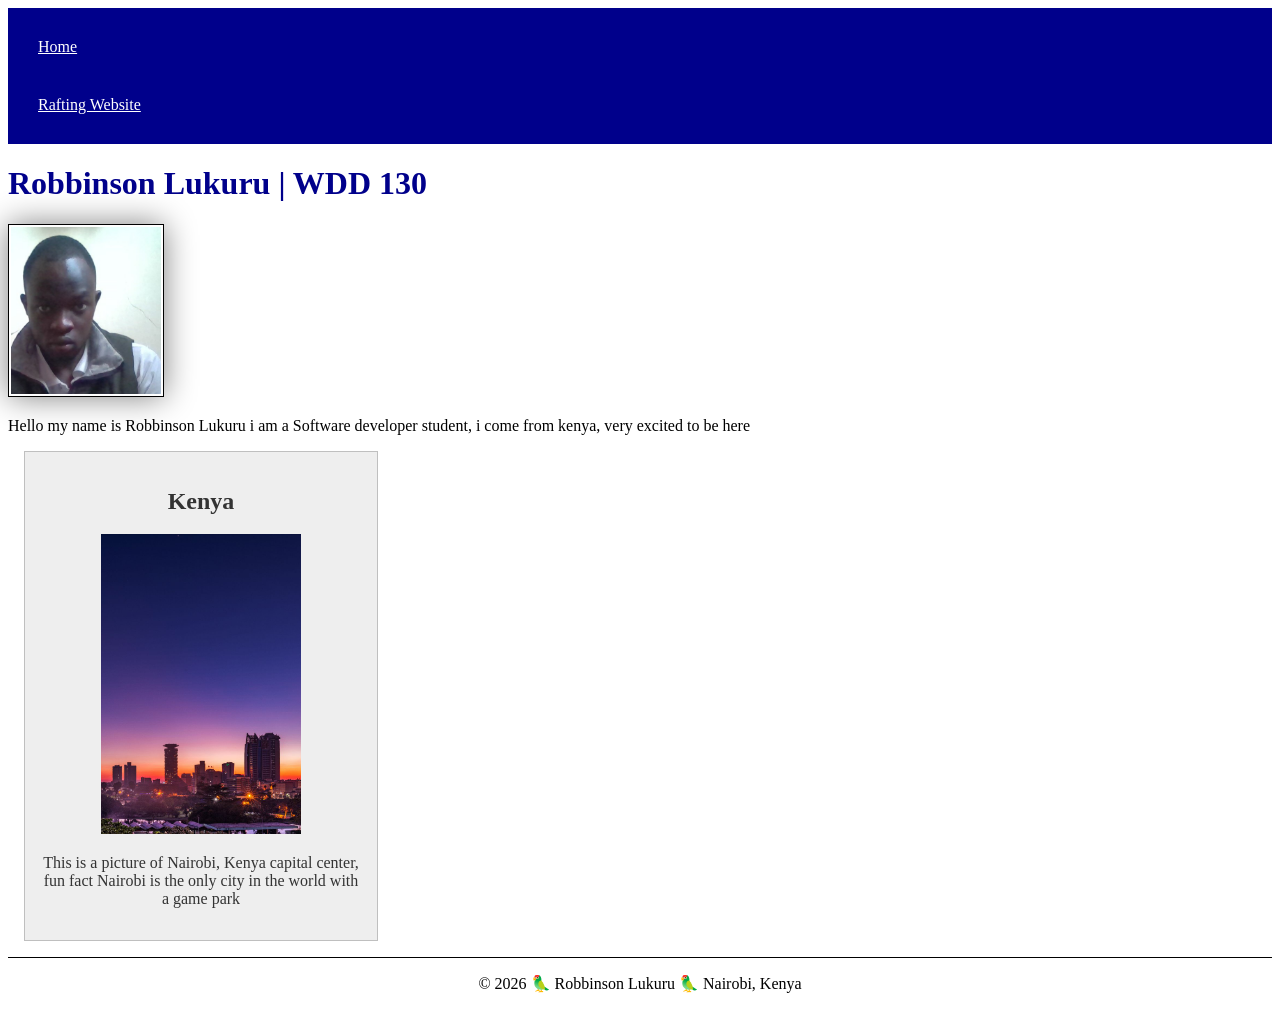
<file: index.html>
<!DOCTYPE html>
<html lang="en">

<head>
    <meta charset="UTF-8">
    <meta name="viewport" content="width=device-width, initial-scale=1.0">
    <meta name="description" content="Kenya Labs is a startup empowering Kenyan youth through smart tech solutions and innovation across Africa.">
    <meta name="author" content="Robbinson Lukuru">
    <title>Robbinson Lukuru | WDD 130</title>
    <link rel="stylesheet" href="styles/styles.css">
</head>

<body>
    <header>
        <nav>
            <a href="#">Home</a>
            <a href="wwr/">Rafting Website</a>
        </nav>
    </header>
    <main>
        <h1>Robbinson Lukuru | WDD 130</h1>
        <img src="images/profile.jpg" width="200" alt="Robbinson Lukuru">
        <p>Hello my name is Robbinson Lukuru i am a Software developer student, i come from kenya,
            very excited to be here</p>
    </main>
    <aside>
        <h2>Kenya</h2>
        <img src="images/download.jpeg" alt="nairobi, Kenya.">
        <p>This is a picture of Nairobi, Kenya capital center, fun fact Nairobi is the only city in the world with a game park</p>
    </aside>
    <footer>
        <p>&copy; 2026 🦜 Robbinson Lukuru 🦜 Nairobi, Kenya</p>
    </footer>

</body>

</html>
</file>
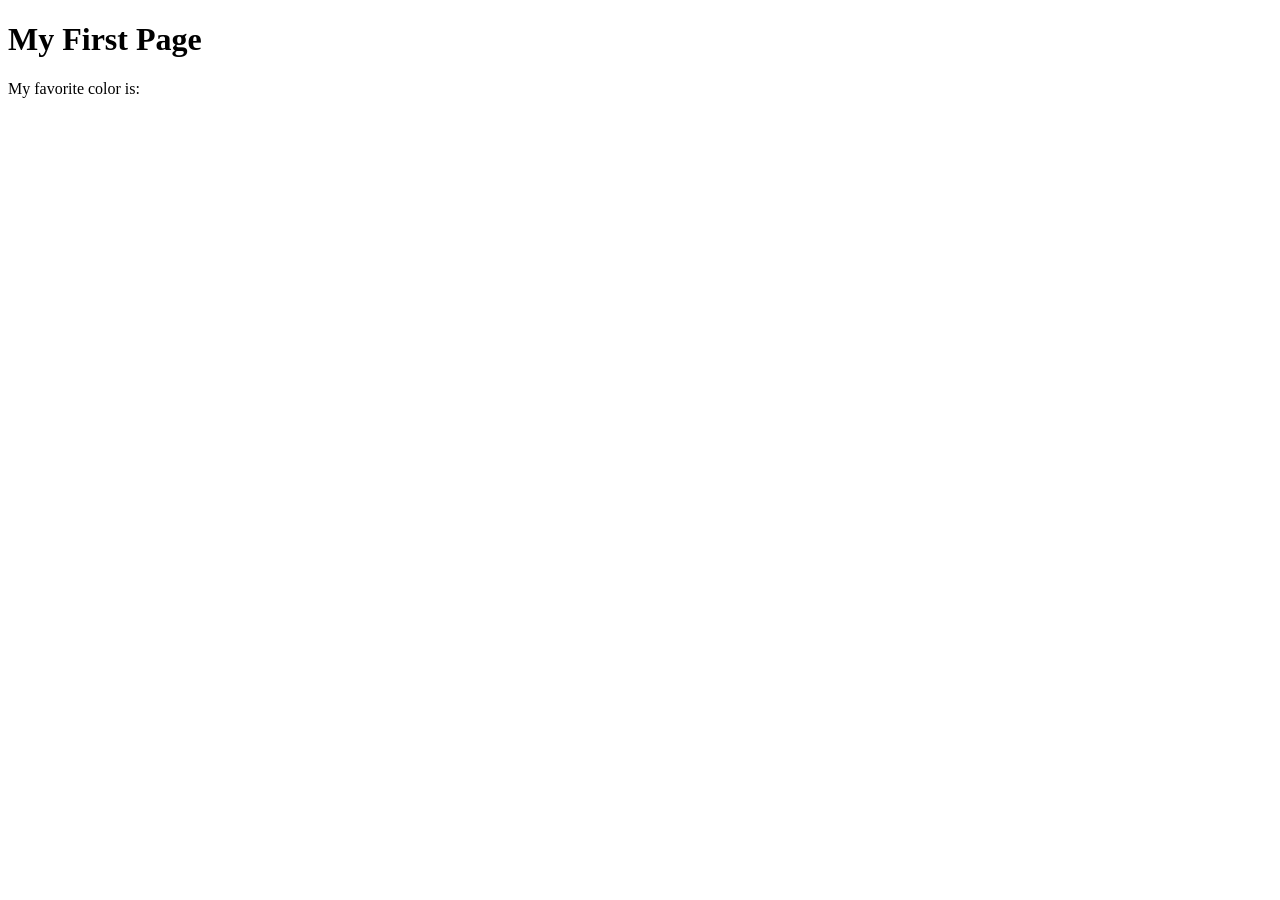
<file: week01/first-page.html>
<!DOCTYPE html>
<html lang="en">

<head>
    <meta charset="UTF-8">
    <meta name="viewport" content="width=device-width, initial-scale=1.0">
    <title>My First Page</title>
</head>

<body>
    <h1>My First Page</h1>
    <p>My favorite color is: </p>
</body>

</html>
</file>
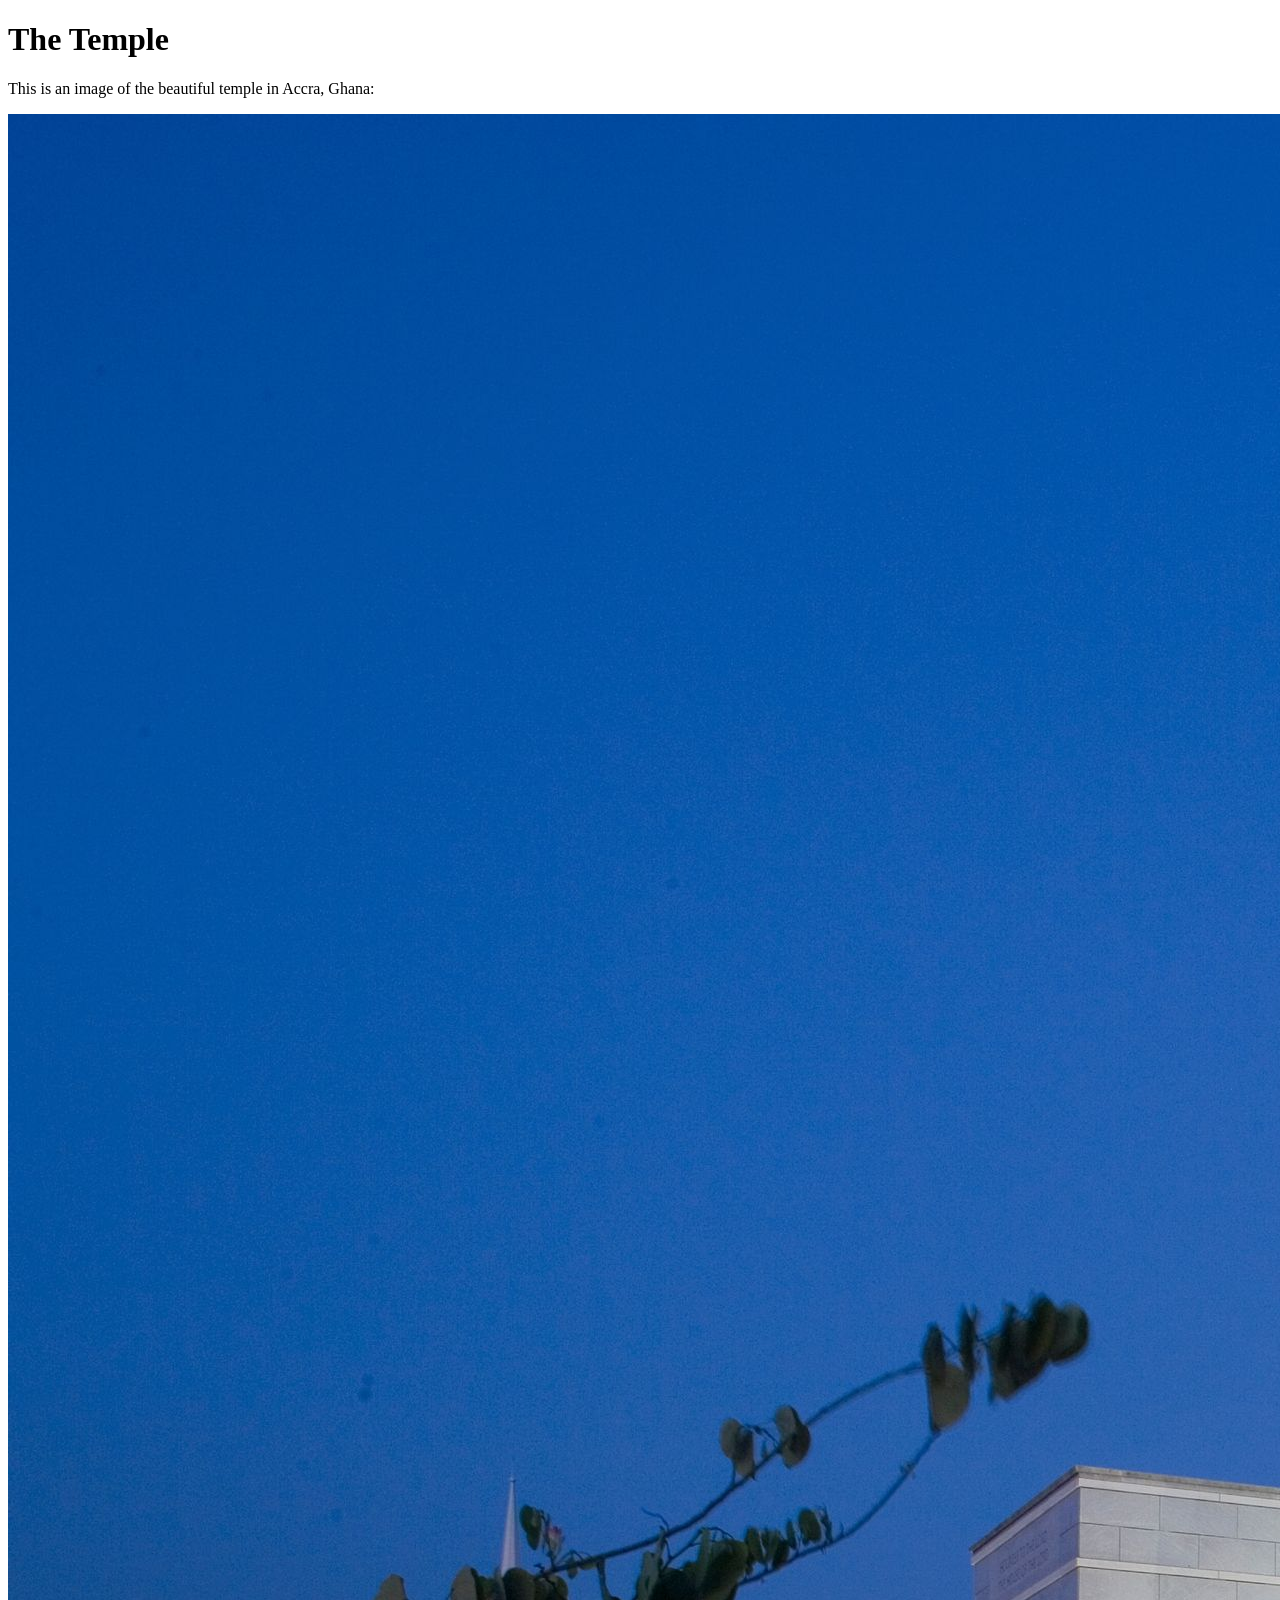
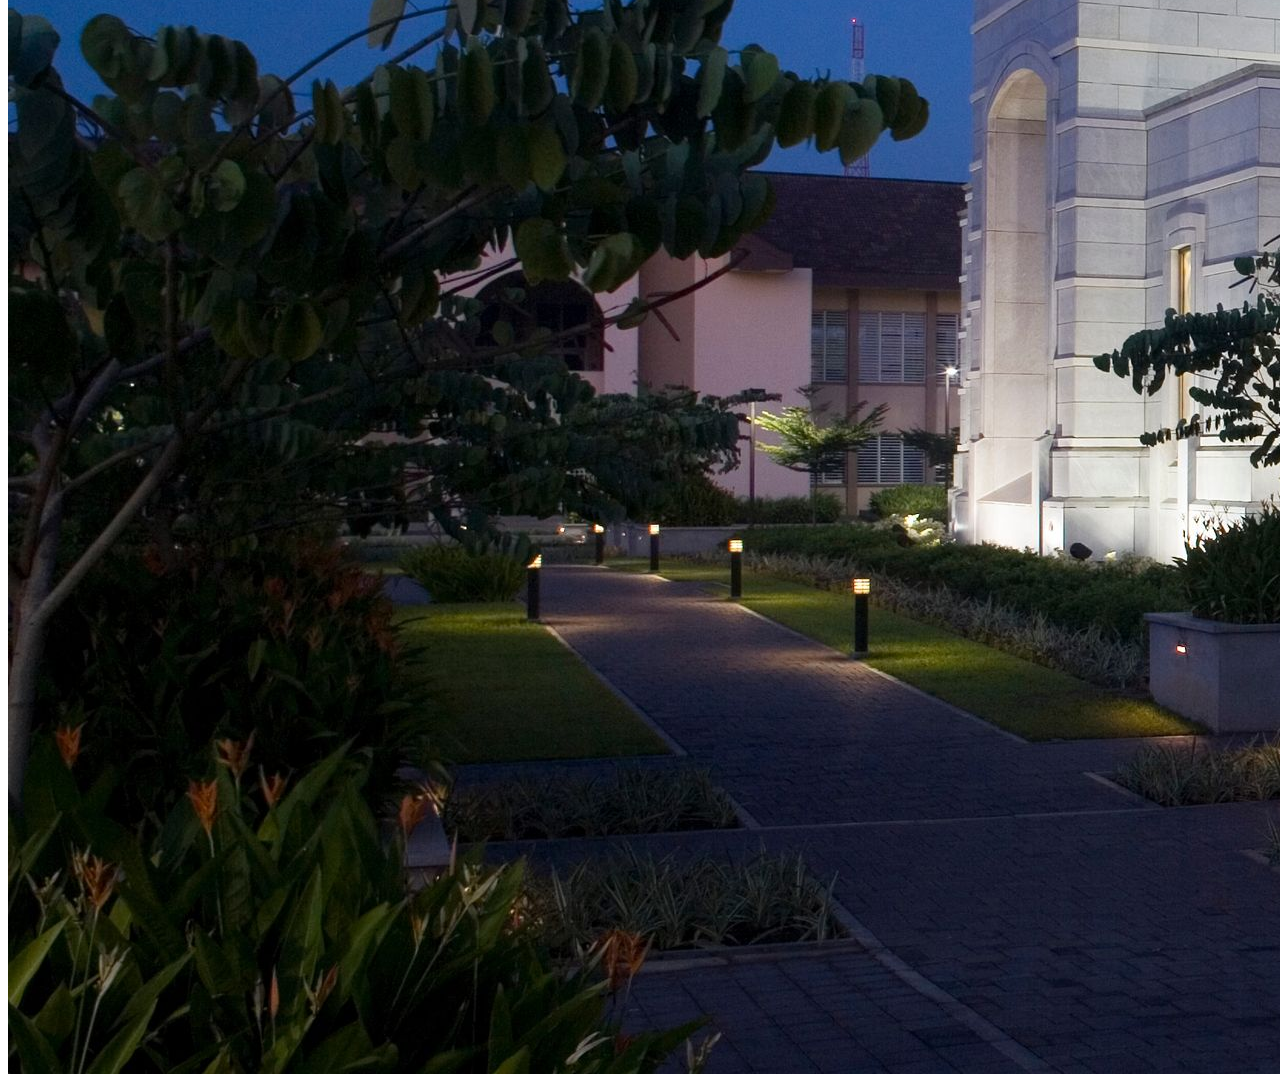
<file: week01/images.html>
<!DOCTYPE html>
<html lang="en">

<head>
    <meta charset="UTF-8">
    <meta name="viewport" content="width=device-width, initial-scale=1.0">
    <title>Temple Image</title>
</head>

<body>
    <h1>The Temple</h1>
    <p>This is an image of the beautiful temple in Accra, Ghana:</p>
    <img src="images/temple-large.jpeg" alt="The Accra Ghana Temple">

</body>

</html>
</file>
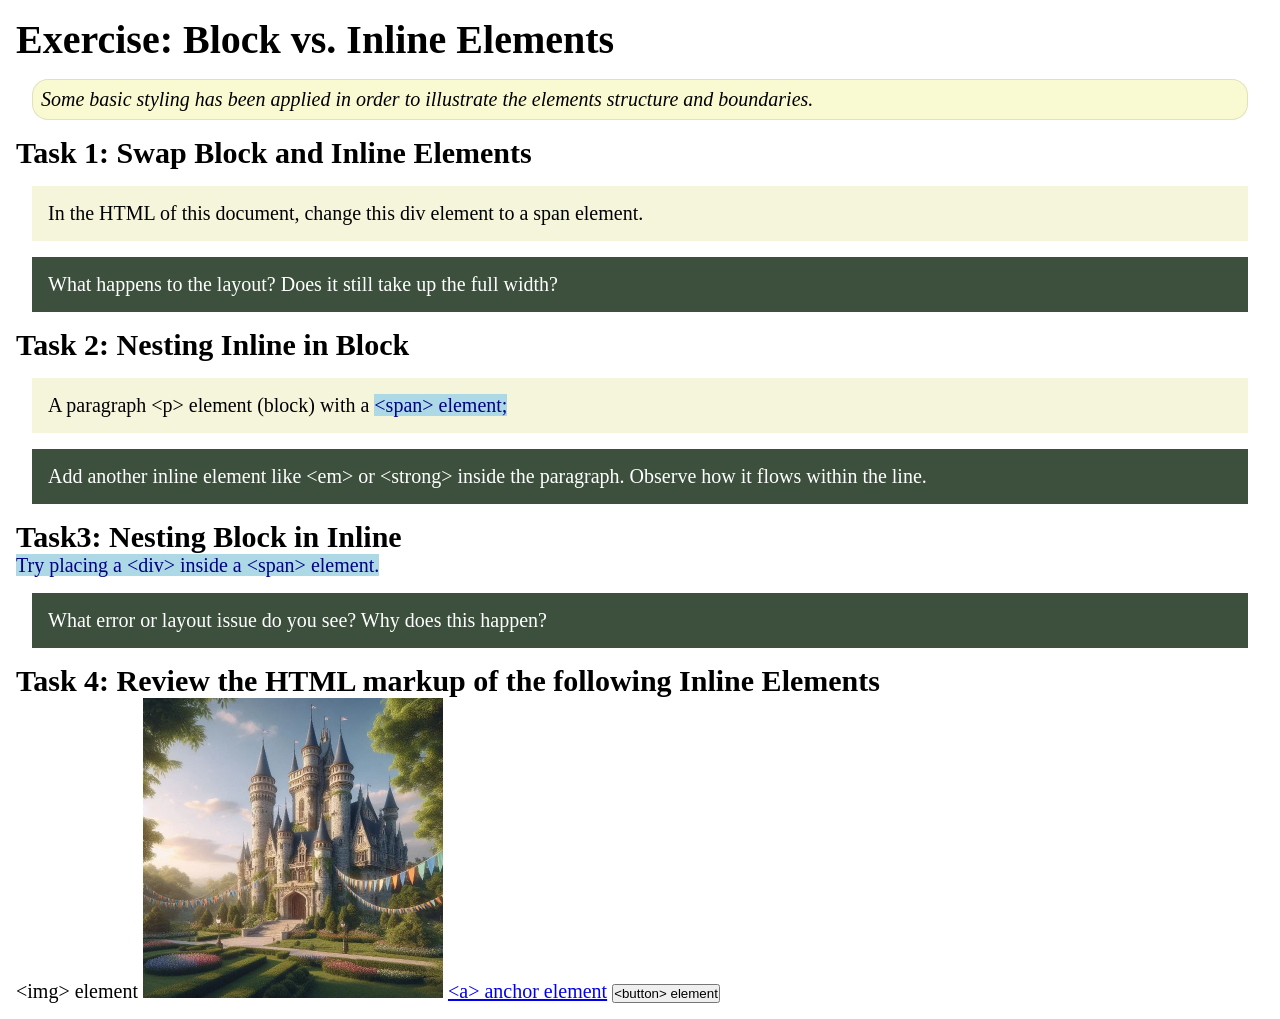
<file: week02/block-vs-inline.html>
<!DOCTYPE html>
<html lang="en">

<head>
    <meta charset="UTF-8">
    <meta name="viewport" content="width=device-width, initial-scale=1.0">
    <title>Exercise: Block vs. Inline Elements</title>
    <link rel="stylesheet" href="styles/block-vs-inline.css">
</head>

<body>
    <main>
        <h1>Exercise: Block vs. Inline Elements</h1>
        <p class="note">Some basic styling has been applied in order to illustrate the elements structure and
            boundaries.</p>

        <h2>Task 1: Swap Block and Inline Elements</h2>
        <div>In the HTML of this document, change this div element to a span element.</div>

        <p class="question">What happens to the layout? Does it still take up the full width?</p>

        <h2>Task 2: Nesting Inline in Block</h2>
        <p>A paragraph &lt;p&gt; element (block) with a <span>&lt;span&gt; element;</span></p>
        <p class="question">Add another inline element like &lt;em&gt; or &lt;strong&gt; inside the paragraph. Observe
            how it flows within the line.</p>

        <h2>Task3: Nesting Block in Inline</h2>
        <span>Try placing a &lt;div&gt; inside a &lt;span&gt; element.</span>
            <p class="question">What error or layout issue do you see? Why does this happen?</p>


            <h2>Task 4: Review the HTML markup of the following Inline Elements</h2>
        &lt;img&gt; element
        <img src="images/castle.webp" alt="placeholder image (images are inline)" width="300" height="300">
        <a href="https://churchofjesuschrist.org">&lt;a&gt; anchor element</a>
        <button type="button">&lt;button&gt; element</button>
    </main>
</body>

</html>
</file>
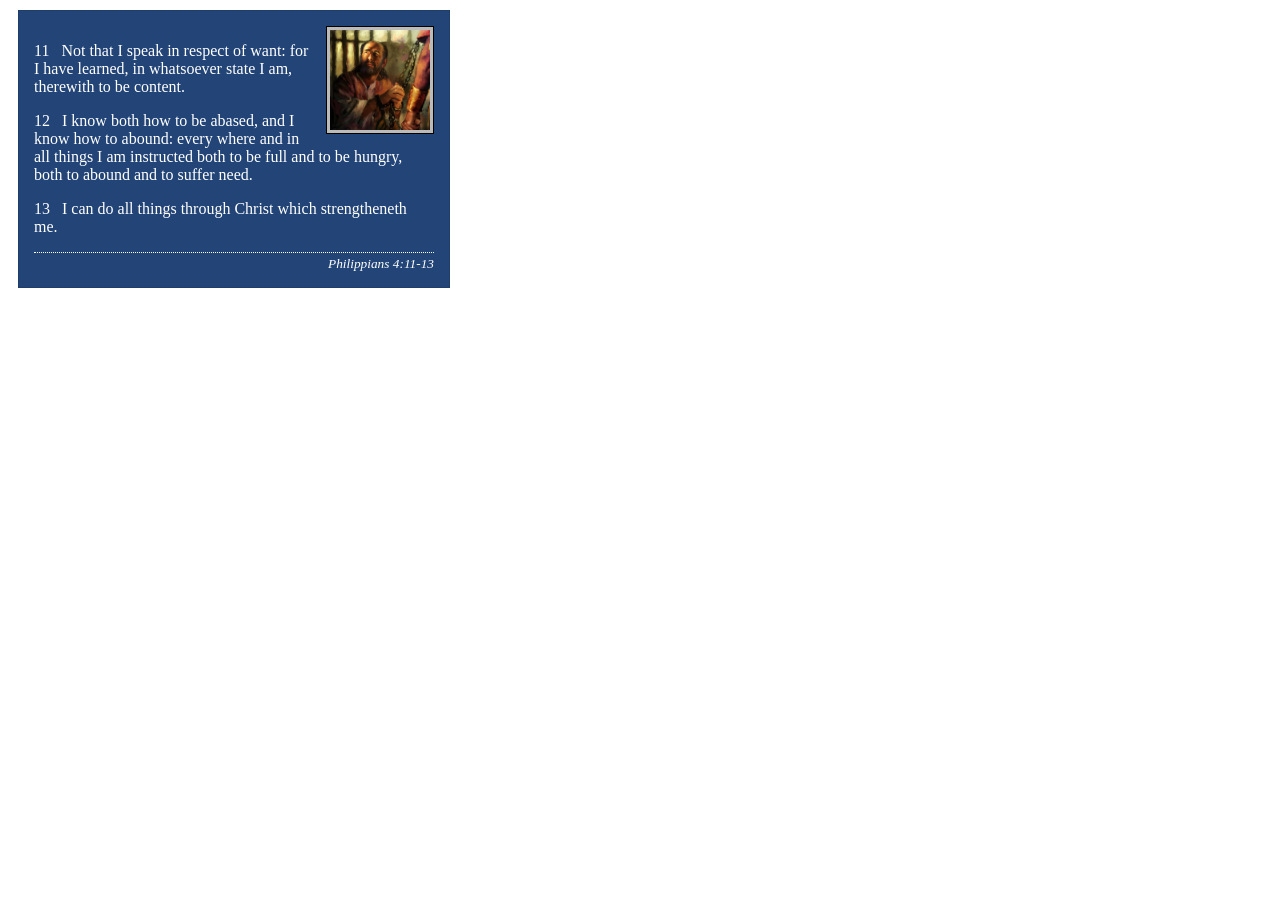
<file: week02/box-model-solution.html>
<!DOCTYPE html>
<html lang="en">
<head>
    <meta charset="UTF-8">
    <meta name="viewport" content="width=device-width, initial-scale=1.0">
    <title>Box Model Activity</title>
    <link rel="stylesheet" href="styles/box-model-solution.css">
</head>
<body>
    <main>
        <div class="callout">
            <img src="images/apostle-paul-imprisoned.webp" alt="Paul the Apostle - Imprisoned in Rome" width="200" height="200">
            <blockquote>
                <p>11 &nbsp; Not that I speak in respect of want: for I have learned, in whatsoever state I am, therewith to be content.</p>
                <p>12 &nbsp; I know both how to be abased, and I know how to abound: every where and in all things I am instructed both to be full and to be hungry, both to abound and to suffer need.</p>
                <p>13 &nbsp; I can do all things through Christ which strengtheneth me.</p>
            </blockquote>
            <cite>Philippians 4:11-13</cite>
        </div>
    </main>
</body>
</html>
</file>
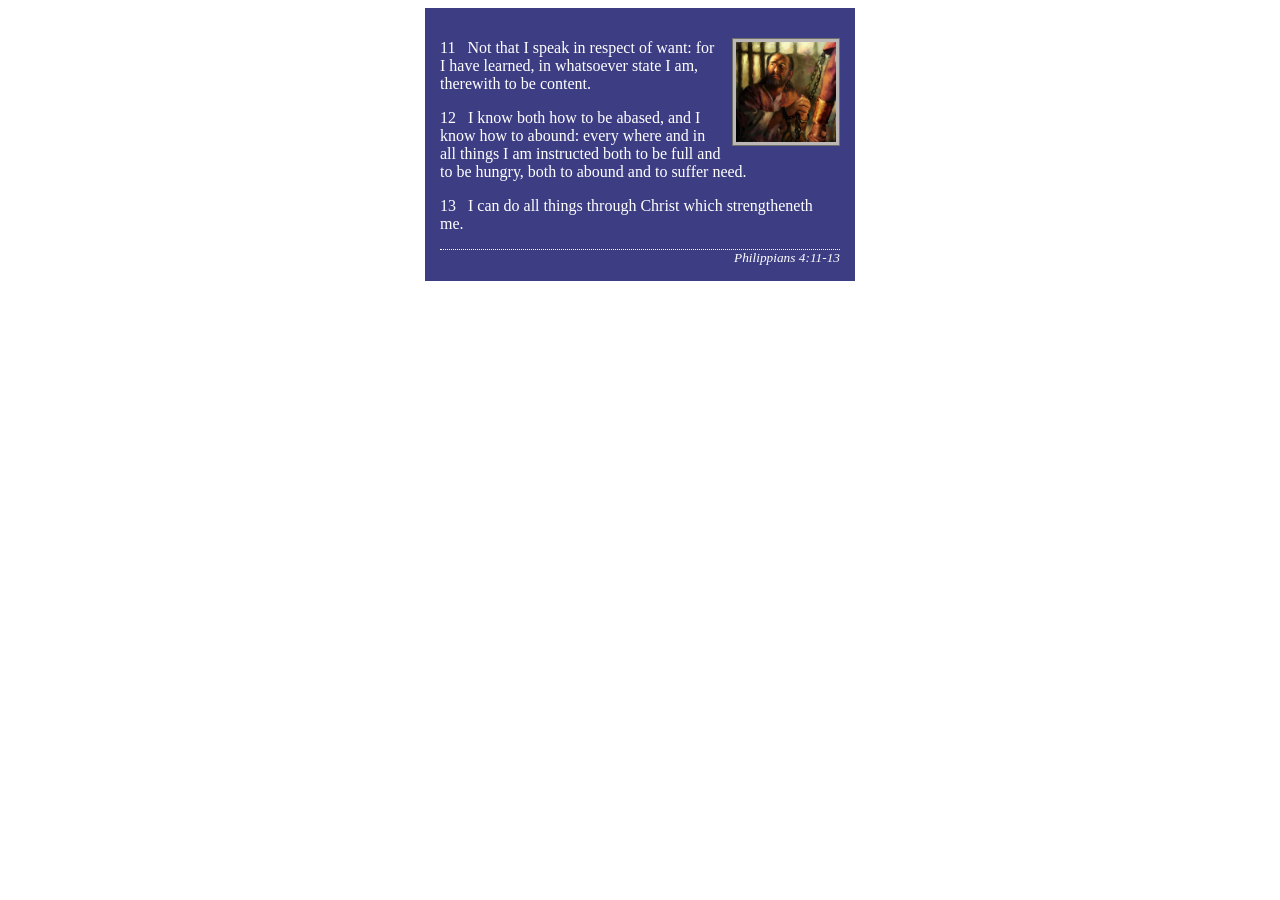
<file: week02/box-model.html>
<!DOCTYPE html>
<html lang="en">
<head>
    <meta charset="UTF-8">
    <meta name="viewport" content="width=device-width, initial-scale=1.0">
    <title>Box Model Activity</title>
    <link rel="stylesheet" href="styles/box-model.css">
</head>
<body>
    <main>
        <div class="callout">
            <img src="images/apostle-paul-imprisoned.webp" alt="Paul the Apostle - Imprisoned in Rome" width="200" height="200">
            <blockquote>
                <p>11 &nbsp; Not that I speak in respect of want: for I have learned, in whatsoever state I am, therewith to be content.</p>
                <p>12 &nbsp; I know both how to be abased, and I know how to abound: every where and in all things I am instructed both to be full and to be hungry, both to abound and to suffer need.</p>
                <p>13 &nbsp; I can do all things through Christ which strengtheneth me.</p>
            </blockquote>
            <cite>Philippians 4:11-13</cite>
        </div>
    </main>
</body>
</html>
</file>
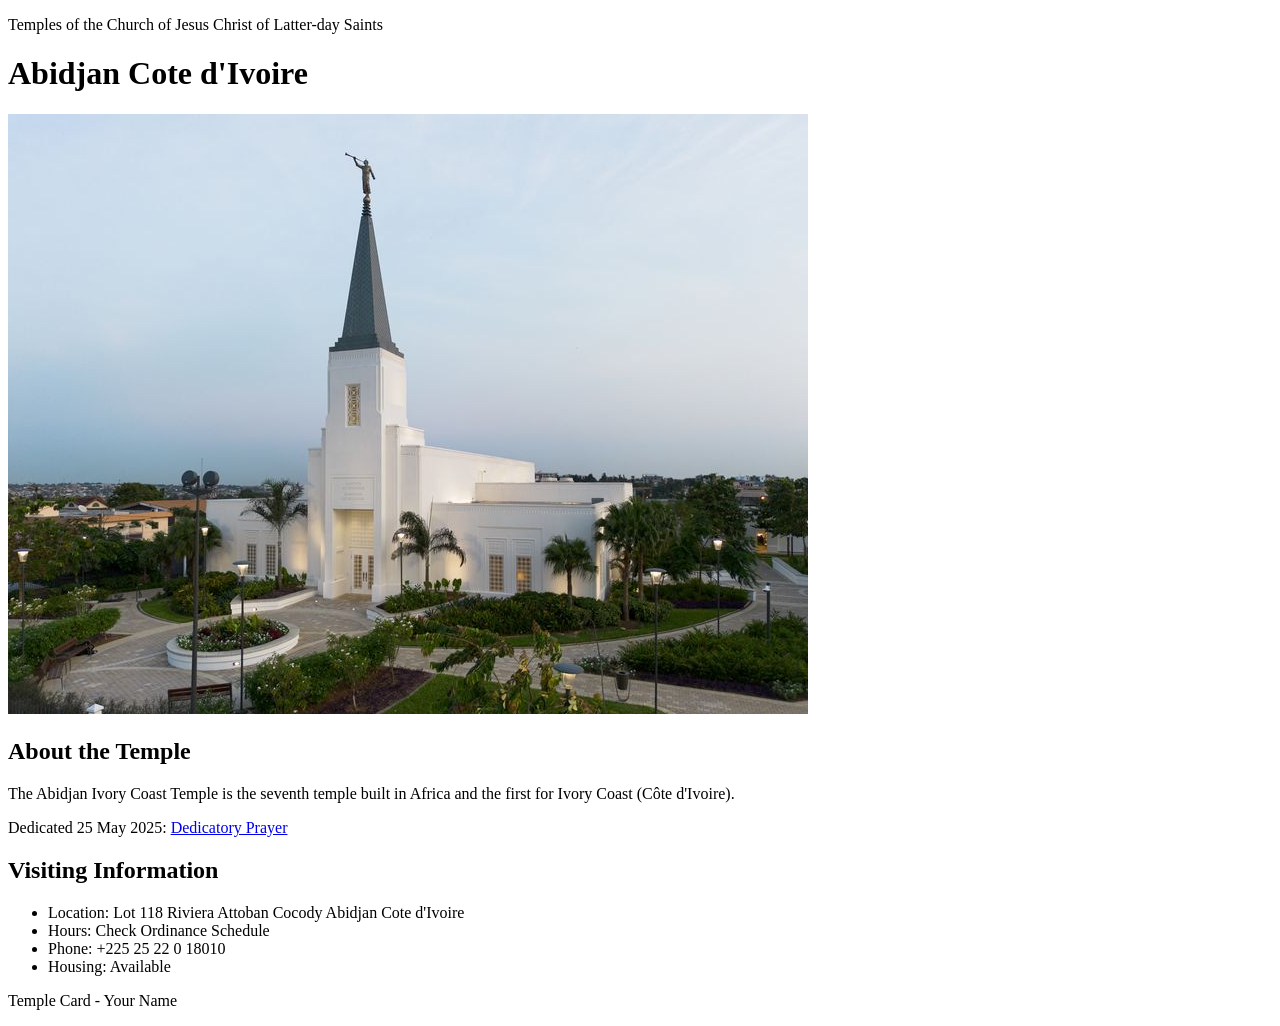
<file: week02/temple.html>
<!DOCTYPE html>
<html lang="en">

<head>
    <meta charset="UTF-8">
    <meta name="viewport" content="width=device-width, initial-scale=1.0">
    <title>Temple Card - Abidjan Cote d'Ivoire</title>
</head>

<body>
    <header>
        <p>Temples of the Church of Jesus Christ of Latter-day Saints</p>
    </header>
    <main>
        <h1>Abidjan Cote d'Ivoire</h1>
        <picture>
            <img src="images/abidjan-ivory-coast.jpeg" alt="Abidjan Cote d'Ivoire Temple">
        </picture>
        <section>
            <h2>About the Temple</h2>
            <p>The Abidjan Ivory Coast Temple is the seventh temple built in Africa and the first for Ivory Coast (Côte
                d'Ivoire).</p>
            <p>Dedicated 25 May 2025: <a
                    href="https://www.churchofjesuschrist.org/temples/dedicatory-prayer/abidjan-ivory-coast-temple/2025-05-25?lang=eng"
                    target="_blank" rel="noopener noreferrer">Dedicatory Prayer</a></p>
        </section>
        <section>
            <h2>Visiting Information</h2>
            <ul>
                <li>Location: Lot 118 Riviera Attoban Cocody Abidjan Cote d'Ivoire</li>
                <li>Hours: Check Ordinance Schedule</li>
                <li>Phone: +225 25 22 0 18010</li>
                <li>Housing: Available</li>
            </ul>
        </section>
    </main>
    <footer>
        <p>Temple Card - Your Name</p>
    </footer>
</body>

</html>
</file>
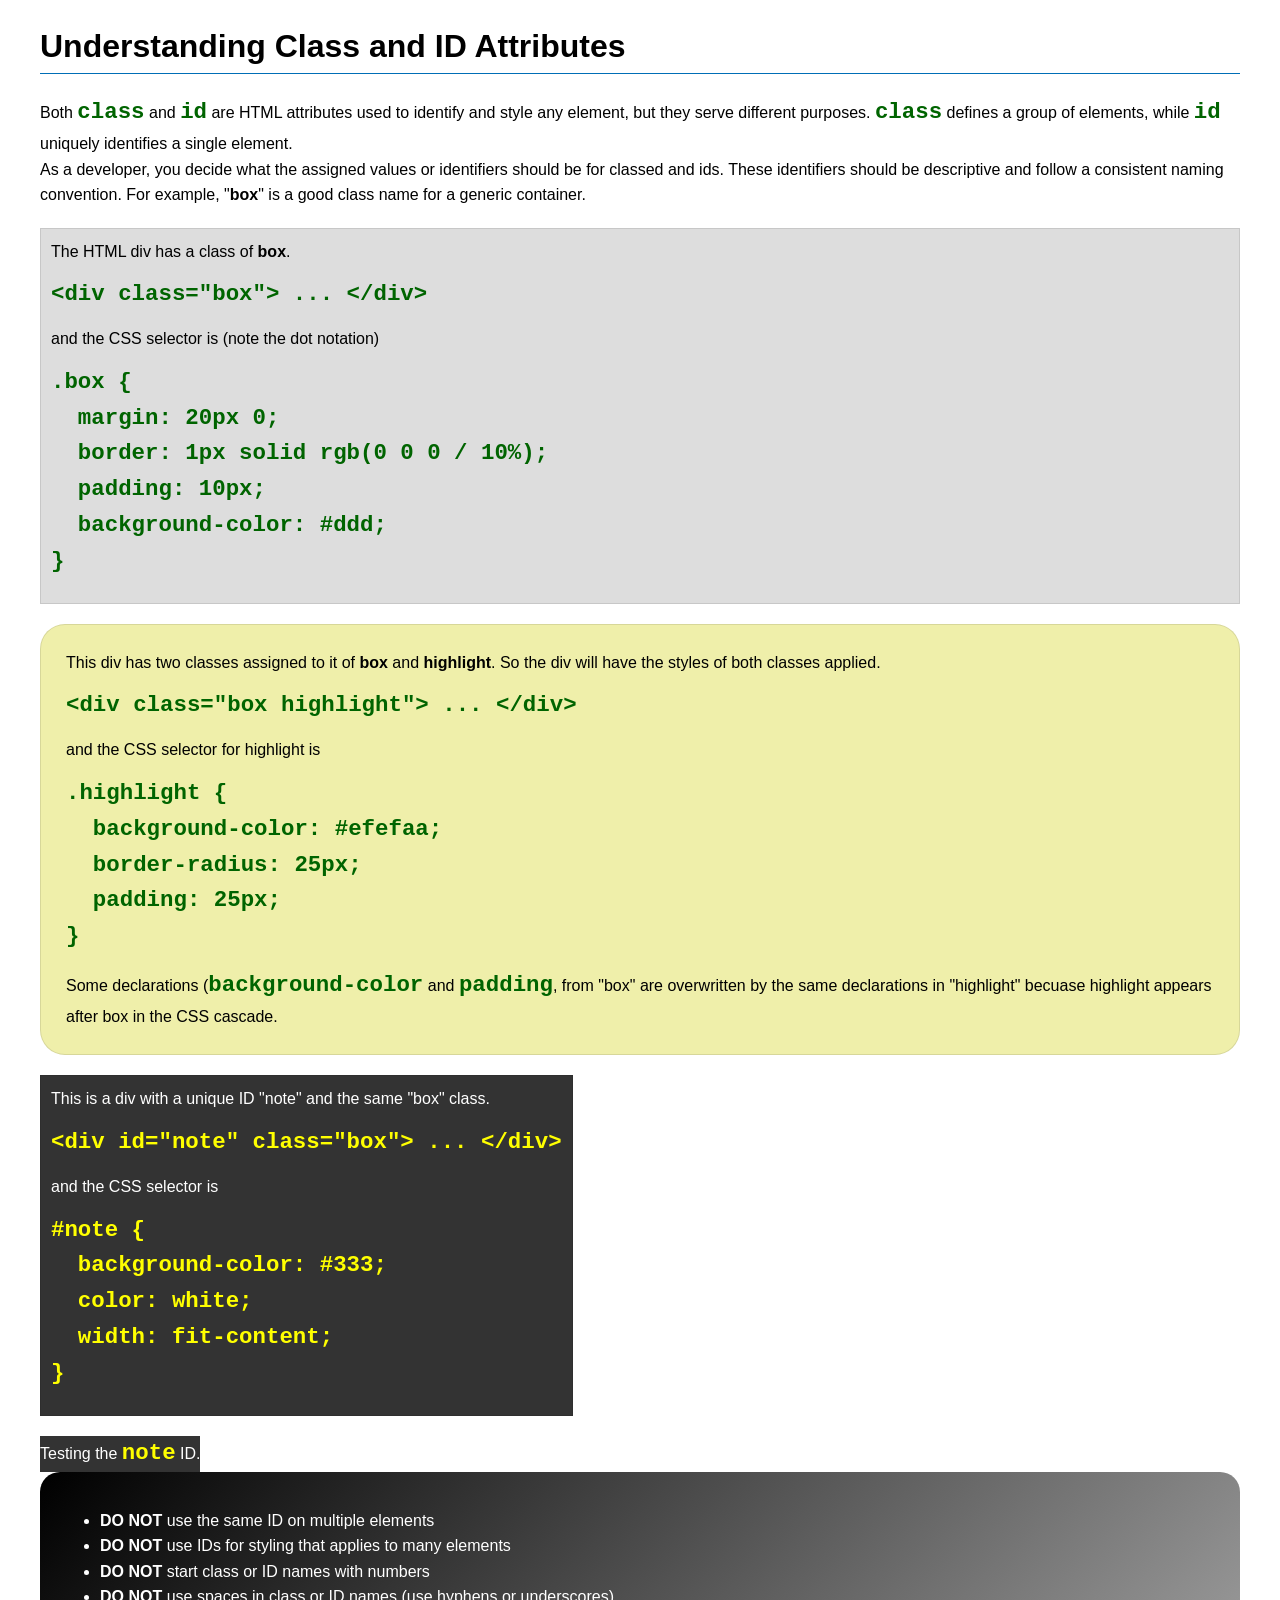
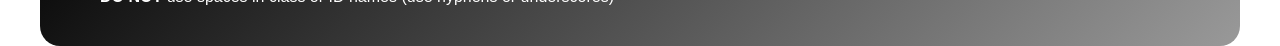
<file: week03/class-and-id.html>
<!DOCTYPE html>
<html lang="en">

<head>
    <meta charset="UTF-8">
    <meta name="viewport" content="width=device-width, initial-scale=1.0">
    <title>Class vs ID Attributes</title>
    <link rel="stylesheet" href="styles/class-and-id.css">
</head>

<body>
    <h1>Understanding Class and ID Attributes</h1>
    <p>Both <code>class</code> and <code>id</code> are HTML attributes used to identify and style any element, but they
        serve different purposes. <code>class</code> defines a group of elements, while <code>id</code> uniquely
        identifies a single element.</p>
    <p>As a developer, you decide what the assigned values or identifiers should be for classed and ids. These
        identifiers should be
        descriptive and follow a consistent naming convention. For example, "<strong>box</strong>" is a good class name
        for a generic container.</p>
    <div class="box">
        <p>The HTML div has a class of <strong>box</strong>.</p>
        <pre><code class="html">&lt;div class="box"&gt; ... &lt;/div&gt;</code></pre>
        and the CSS selector is (note the dot notation)
        <pre><code class="css">.box {
  margin: 20px 0;
  border: 1px solid rgb(0 0 0 / 10%);
  padding: 10px;
  background-color: #ddd; 
}</code></pre>
    </div>

    <div class="box highlight">
        <p>This div has two classes assigned to it of <strong>box</strong> and <strong>highlight</strong>. So the div
            will have the styles of both classes applied.</p>
        <pre><code class="html">&lt;div class="box highlight"&gt; ... &lt;/div&gt;</code></pre>
        and the CSS selector for highlight is
        <pre><code class="css">.highlight {
  background-color: #efefaa;
  border-radius: 25px;
  padding: 25px;
}</code></pre>
<p>Some declarations (<code>background-color</code> and <code>padding</code>, from "box" are overwritten by the same declarations in "highlight" becuase highlight appears after box in the CSS cascade.</p>
    </div>

    <div id="note" class="box">
        <p>This is a div with a unique ID "note" and the same "box" class.</p>
        <pre><code class="html">&lt;div id="note" class="box"&gt; ... &lt;/div&gt;</code></pre>
        and the CSS selector is
        <pre><code class="css">#note {
  background-color: #333;
  color: white;
  width: fit-content;
}</code></pre>
    </div>

    <div id="note">
        <p>Testing the <code>note</code> ID.</p>
    </div>

    <section id="best-practice">
        <ul>
            <li><strong>DO NOT</strong> use the same ID on multiple elements</li>
            <li><strong>DO NOT</strong> use IDs for styling that applies to many elements</li>
            <li><strong>DO NOT</strong> start class or ID names with numbers</li>
            <li><strong>DO NOT</strong> use spaces in class or ID names (use hyphens or underscores)</li>
        </ul>
    </section>




</body>

</html>
</file>
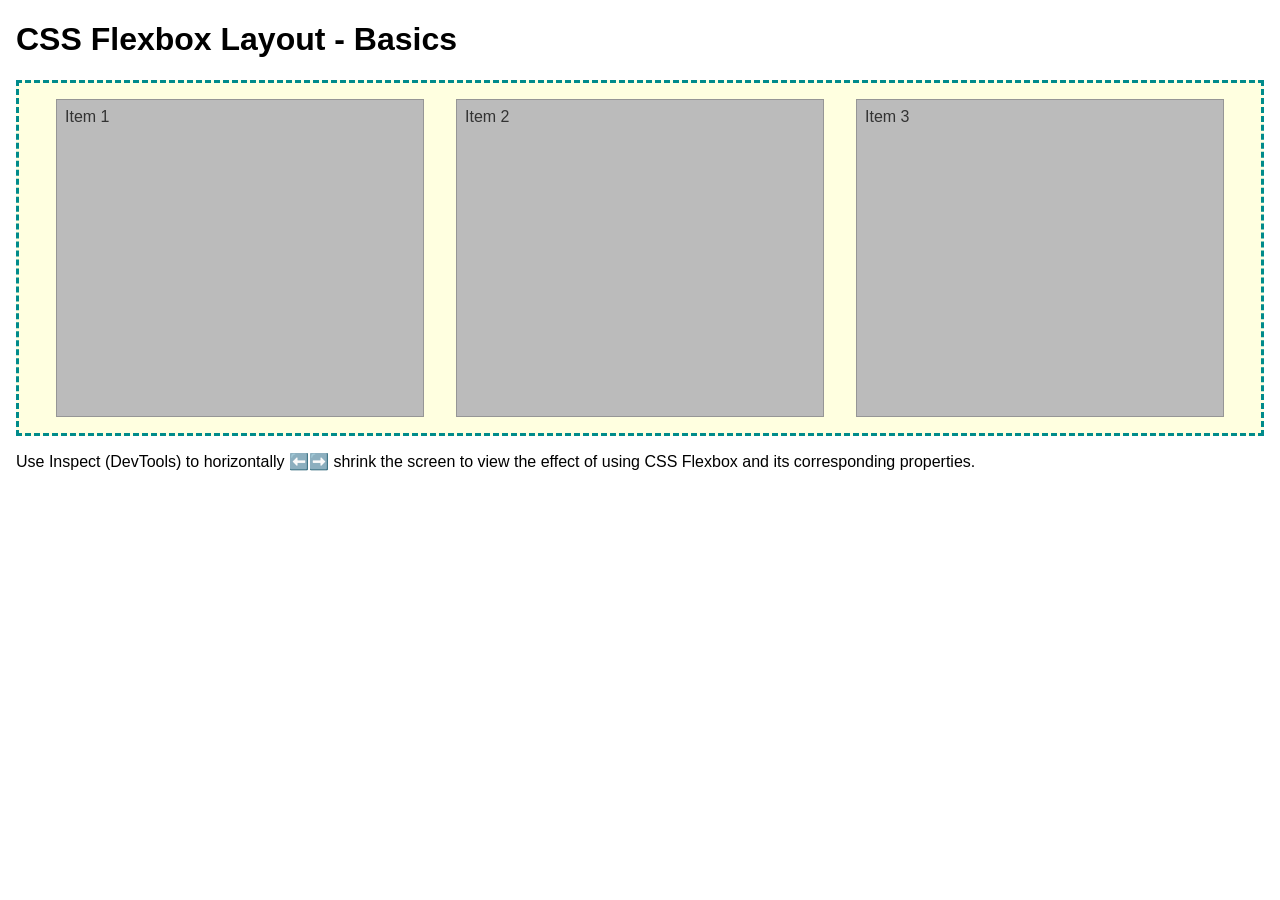
<file: week04/flexbox-layout.html>
<!DOCTYPE html>
<html lang="en">
<head>
    <meta charset="UTF-8">
    <meta name="viewport" content="width=device-width, initial-scale=1.0">
    <title>CSS Flexbox Layout - Basics</title>
    <link rel="stylesheet" href="styles/flexbox.css">
</head>
<body>
    <main>
        <h1>CSS Flexbox Layout - Basics</h1>
        <div class="flex-container">
            <div class="flex-item item1">Item 1</div>
            <div class="flex-item item2">Item 2</div>
            <div class="flex-item item3">Item 3</div>
        </div>
        <p>Use Inspect (DevTools) to horizontally ⬅️➡️ shrink the screen to view the effect of using CSS Flexbox and its corresponding properties.</p>
    </main>
</body>
</html>
</file>
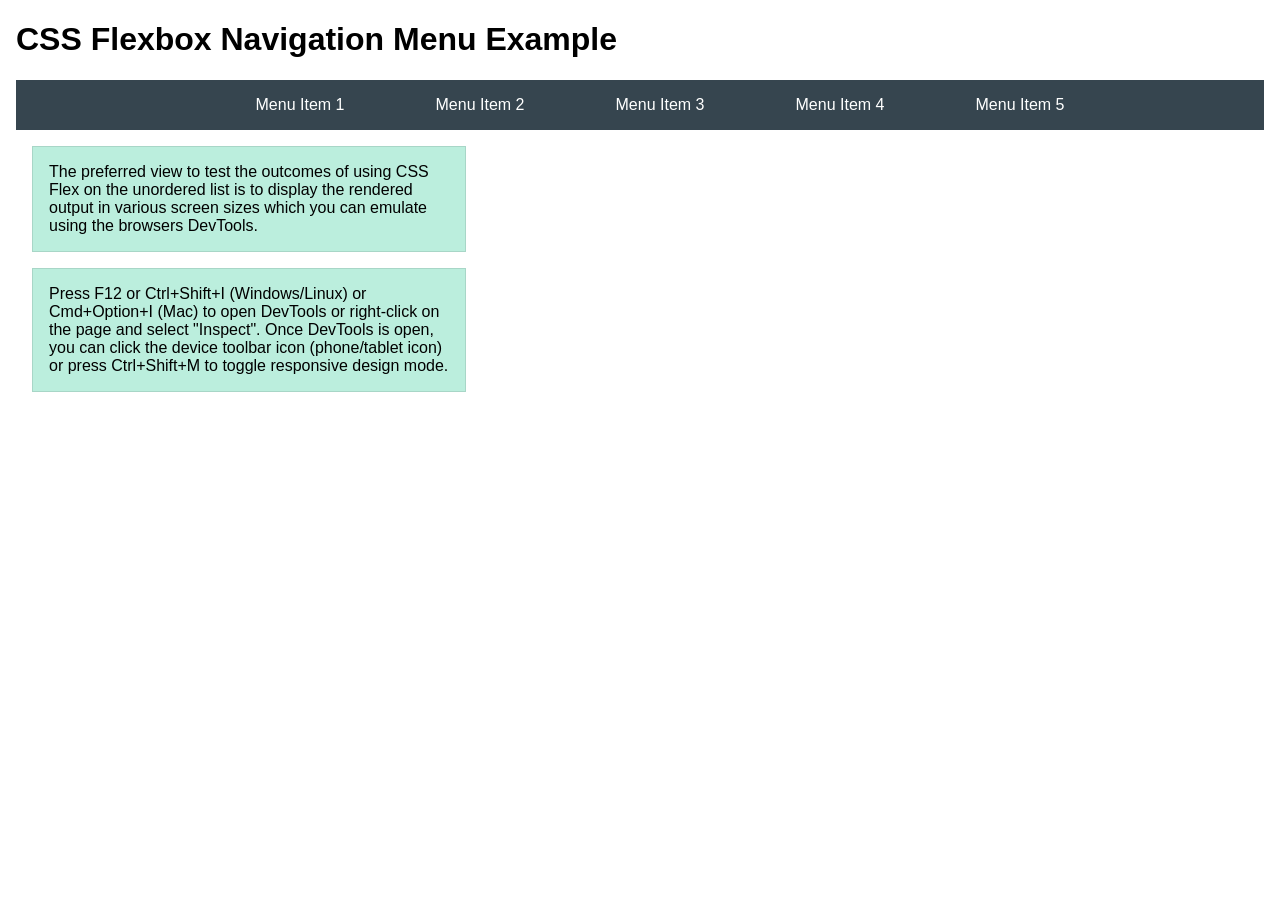
<file: week04/flexbox-menu.html>
<!DOCTYPE html>
<html lang="en">
<head>
    <meta charset="UTF-8">
    <meta name="viewport" content="width=device-width, initial-scale=1.0">
    <title>CSS Flexbox - Navigation Menu</title>
    <link rel="stylesheet" href="styles/flexbox-menu.css">
</head>
<body>
    <main>
        <h1>CSS Flexbox Navigation Menu Example</h1>
        <nav>
            <ul>
                <li><a href="#">Menu Item 1</a></li>
                <li><a href="#">Menu Item 2</a></li>
                <li><a href="#">Menu Item 3</a></li>
                <li><a href="#">Menu Item 4</a></li>
                <li><a href="#">Menu Item 5</a></li>
            </ul>
        </nav>
        <p>The preferred view to test the outcomes of using CSS Flex on the unordered list is to display the rendered output in various screen sizes which you can emulate using the browsers DevTools.</p>

        <p>Press F12 or Ctrl+Shift+I (Windows/Linux) or Cmd+Option+I (Mac) to open DevTools or right-click on the page and select "Inspect". Once DevTools is open, you can click the device toolbar icon (phone/tablet icon) or press Ctrl+Shift+M to toggle responsive design mode.</p>

                      
        
    </main>
</body>
</html>
</file>
<file: styles/styles.css>
nav {
  background-color: darkblue;
  padding: 10px;
}

nav a {
  color: white;
  display: block;
  padding: 20px;
}

h1 {
  color: darkblue;
}

p {
  padding: 0;
}

main {
  max-width: 840px;
}

main img {
  width: 150px;
  height: auto;
  border: 1px solid black;
  padding: 2px;
  box-shadow: 0 0 30px gray;
}

aside {
  width: 20rem;
  margin: 1rem;
  border: 1px solid rgba(0, 0, 0, 0.2);
  padding: 1rem;
  background-color: #eee;
  color: #333;
  text-align: center;
}

aside img {
  width: 200px;
  height: auto;
}

footer {
  margin-top: 15px;
  border-top: 1px solid #000;
  text-align: center;
}
</file>
<file: week02/styles/block-vs-inline.css>
* {
    margin: 0;
    padding: 0;
}

body {
    font-size: 20px;
    margin: 1rem;
}

p,
div {
    background-color: beige;
    margin: 1rem;
    padding: 1rem;
}

span {
    color: navy;
    background-color: lightblue;
}

code {
    margin: 0;
    padding: 0;
    color: green;
    font-size: 1.2rem;
}

.note {
    font-style: italic;
    background-color: lightgoldenrodyellow;
    border-radius: 1rem;
    border: 1px solid rgb(0 0 0 / 10%);
    margin: 1rem;
    padding: .5rem;
}

.question {
    background-color: #3d503d;
    color: #fff;
}
</file>
<file: week02/styles/box-model-solution.css>
.callout {
    max-width: 400px;
    margin: 10px;
    border: 1px solid rgba(0, 0, 0, .1);
    padding: 15px;
    background-color: #247;
    color: #fff;
}

.callout img {
    float: right;
    margin: 0 0 10px 15px;
    border: 1px solid #000;
    padding: 3px;
    background-color: #bbb;
    width: 100px;
    height: auto;

}

blockquote {
    margin: 0;
}

cite {
    display: block;
    border-top: 1px dotted #fff;
    padding-top: 3px;
    text-align: right;
    font-size: smaller;
}
</file>
<file: week02/styles/box-model.css>
.callout {max-width: 400px;
margin: 10px; padding: 15px;
color:white;
background-color: rgba(21, 21, 107, 0.829);
margin: 0 auto;}

.callout img {float: right;
    margin:15px 0 0 10px;
    padding:3px;
    border: 1px solid lab(46.98% 0.37 2.63);
    width: 100px;
    height: 100px;
	background-color:lab(74.7% 1.23 1);
    
}

blockquote {margin: 0;
	
}

cite {border-top: 1px dotted;
    text-align: right;
    font-size: smaller;
    display: block;
	
}
</file>
<file: week03/styles/class-and-id.css>
body {
    font-family: Arial, sans-serif;
    line-height: 1.6;
    margin: 0;
    padding: 0 40px;
}

h1 {
    border-bottom: 1px solid rgb(0 110 182);
    padding-bottom: 0;
}



p {
    margin: 0;
}

code {
    color: darkgreen;
    font-weight: 700;
    font-size: 1.4rem;
}

/* Class examples - can be reused */

.box {
    margin: 20px 0;
    border: 1px solid rgb(0 0 0 / 10%);
    padding: 10px;
    background-color: #ddd; /* this is shorthand for #dddddd */
}

.highlight {
    background-color: #efefaa;
    border-radius: 25px;
    padding: 25px;
}

/* ID examples - should be unique */

#note {
    background-color: #333;
    color: white;
    width: fit-content;
}

#note code {
    color: yellow;
}

#best-practice {
    background: linear-gradient(135deg, #000 0%, #999 100%);
    color: white;
    border-radius: 20px;
    padding: 20px
}
</file>
<file: week04/styles/flexbox.css>
body {
    font-family: Helvetica, Arial, sans-serif;
    margin: 1rem;
}

.flex-container {
    border: 3px dashed darkcyan;
    background-color: lightyellow;
    display: flex;
    flex-wrap: wrap;
    flex-direction: row;
    justify-content: center;

    

}

.flex-item {
    width: 350px;
    margin: 1rem;
    border: 1px solid rgb(0 0 0 / 20%);
    padding: 0.5rem;
    background-color: #bbb;
    color: #333;
}

.item1 {
    min-height: 150px;
}

.item2 {
    min-height: 200px;
}

.item3 {
    min-height: 300px;
}
</file>
<file: week04/styles/flexbox-menu.css>
body {
    font-family: Helvetica, Arial, sans-serif;
    margin: 1rem;
}

nav {
    background-color: #36454f;
}

nav ul {
    list-style-type: none;
    display: flex;
    flex-wrap: wrap;
    max-width: 900px;
    margin: 0 auto;
    justify-content: space-around;
    align-items: center;
}

nav a {
    display: block;
    color: #fff;
    text-align: center;
    padding: 1rem;
    text-decoration: none;
}

p {
    margin: 1rem;
    border: 1px solid rgb(0 0 0 / 10%);
    padding: 1rem;
    background-color: #bed;
    max-width: 400px;
}

#devtools-btn {
    background-color: #36454f;
    color: white;
    border: none;
    padding: 12px 24px;
    margin: 1rem;
    font-size: 16px;
    font-family: Helvetica, Arial, sans-serif;
    border-radius: 4px;
    cursor: pointer;
    transition: background-color 0.3s ease;
}

#devtools-btn:hover {
    background-color: #4a5a6a;
}

#devtools-btn:active {
    background-color: #2a3a4a;
}
</file>
